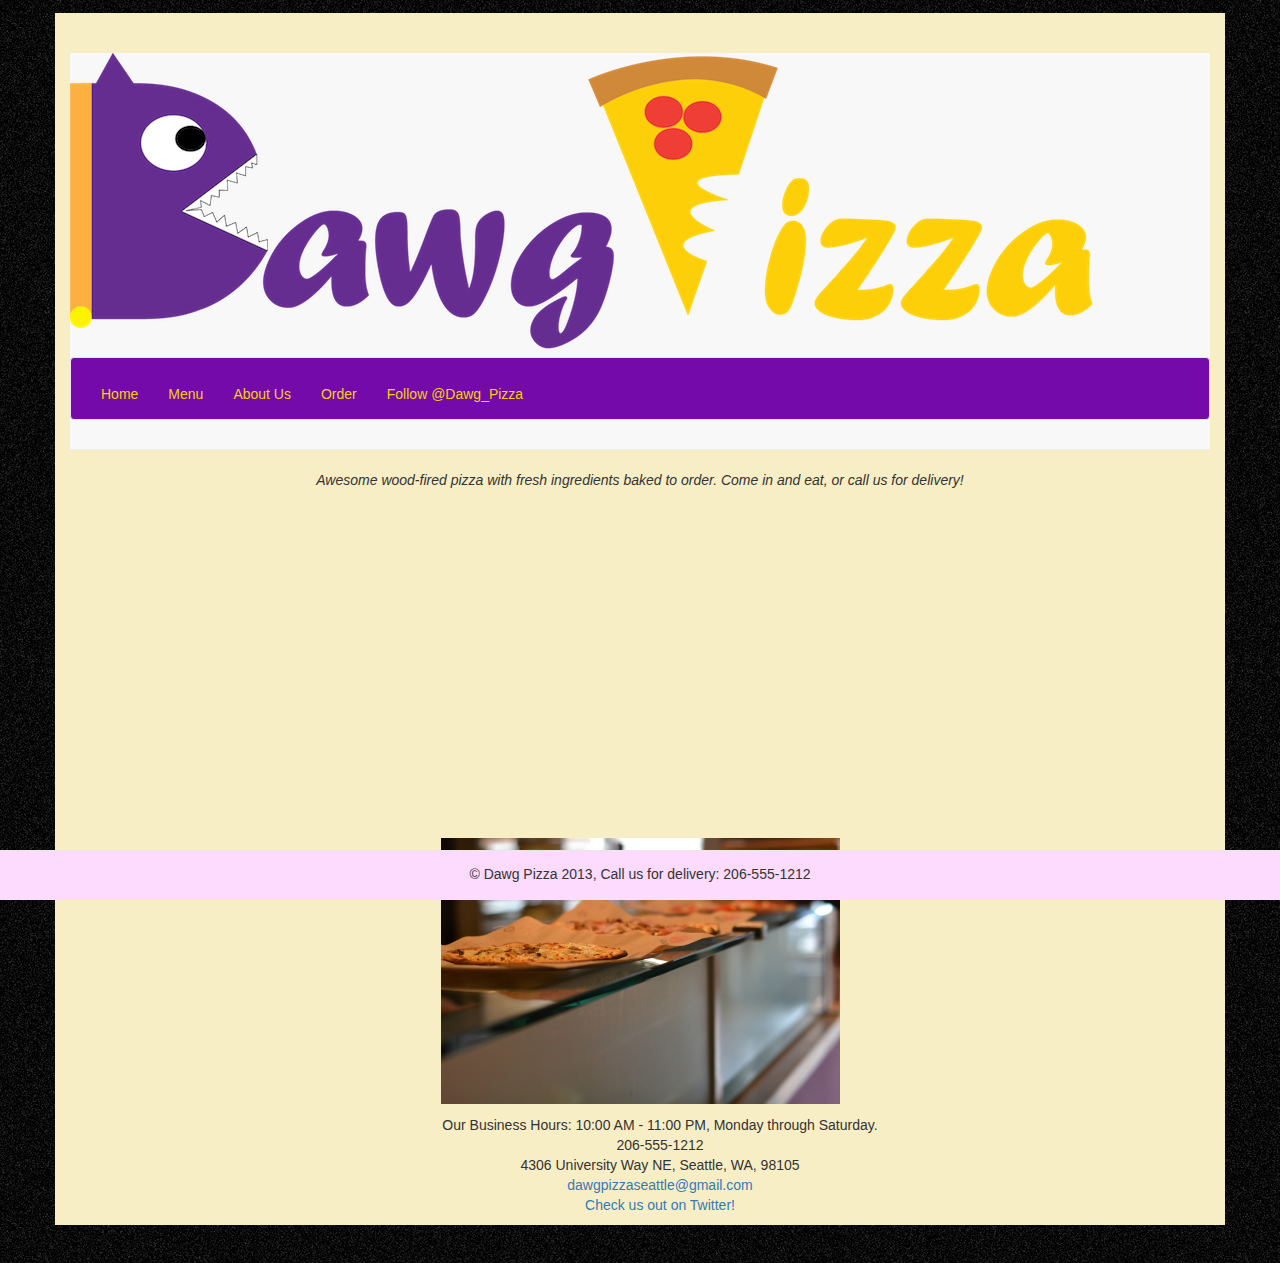
<file: index.html>
<!doctype html>
<!--
William Smyth May
2013-11-07
This is the Dawg Pizza 3.0 Home Page
Fully mobile compatible.
-->
<html>
<head>
    <meta charset="UTF-8">
    <meta name="author" content="wsmay1">
    <meta name="viewport" content="width=device-width, initial-scale=1.0"> 
    <link rel="shortcut icon" href="img/logo.png">
    <title>Dawg Pizza</title>
    
    <!-- hot link to Bootstrap stylesheet -->
    <link rel="stylesheet" href="https://netdna.bootstrapcdn.com/bootstrap/3.0.0/css/bootstrap.min.css">

    <!-- Override Style Sheet -->
    <link rel="stylesheet" href="css/styles.css">
</head>
<body>
	<div class="container">
		<div class="page-header">
			<a href="index.html"><img src="img/logo.png" alt="pizzaLogo" id="logo"></a>
			<nav class="navbar navbar-default topNav" role="navigation">
				<div class="navbar-header">
					<button type="button" class="navbar-toggle" data-toggle="collapse" data-target=".navbar-ex1-collapse">
						<span class="sr-only">Toggle navigation</span>
						<span class="icon-bar"></span>
						<span class="icon-bar"></span>
						<span class="icon-bar"></span>
						<span class="icon-bar"></span>
					</button>
				</div>
				<div class="collapse navbar-collapse navbar-ex1-collapse">
					<ul class="nav navbar-nav">
						<li><a href="index.html">Home</a></li>
						<li><a href="menu.html">Menu</a></li>
						<li><a href="about.html">About Us</a></li>
						<li><a href="order.html">Order</a></li>
						<li><a href="https://twitter.com/Dawg_Pizza" class="twitter-follow-button" data-show-count="false">Follow @Dawg_Pizza</a>
							<script>!function(d,s,id){var js,fjs=d.getElementsByTagName(s)[0],p=/^http:/.test(d.location)?'http':'https';if(!d.getElementById(id)){js=d.createElement(s);js.id=id;js.src=p+'://platform.twitter.com/widgets.js';fjs.parentNode.insertBefore(js,fjs);}}(document, 'script', 'twitter-wjs');</script>
						</li>
					</ul>
				</div>
			</nav>
		</div>
		<p class="center"><em>Awesome wood-fired pizza with fresh ingredients baked to order. Come in and eat, or call us for delivery!</em></p>
		<iframe width="420" height="315" src="//www.youtube.com/embed/HWL__9yDu8I" allowfullscreen></iframe>
		<img src="img/pizza.jpg" alt="pizza" class="pizzaPic">
		<ul class="center">
			<li>Our Business Hours: 10:00 AM - 11:00 PM, Monday through Saturday.</li>
			<li>206-555-1212</li>
			<li>4306 University Way NE, Seattle, WA, 98105</li>
			<li><a href="mailto:dawgpizzaseattle@gmail.com">dawgpizzaseattle@gmail.com</a></li>
			<li><a href="http://www.twitter.com/DawgPizzaSea" id="twitter">Check us out on Twitter!</a></li>
		</ul>
		<div class="navbar navbar-default navbar-fixed-bottom center">
			<p>&copy; Dawg Pizza 2013, Call us for delivery: 206-555-1212</p>
		</div>
	</div>
	<!-- hot links to Bootstrap JavaScript and jQuery (required by Bootstrap) -->
	<script src="https://ajax.googleapis.com/ajax/libs/jquery/1.10.2/jquery.min.js"></script>
	<script src="https://netdna.bootstrapcdn.com/bootstrap/3.0.0/js/bootstrap.min.js"></script>
</body>
</html>
</file>
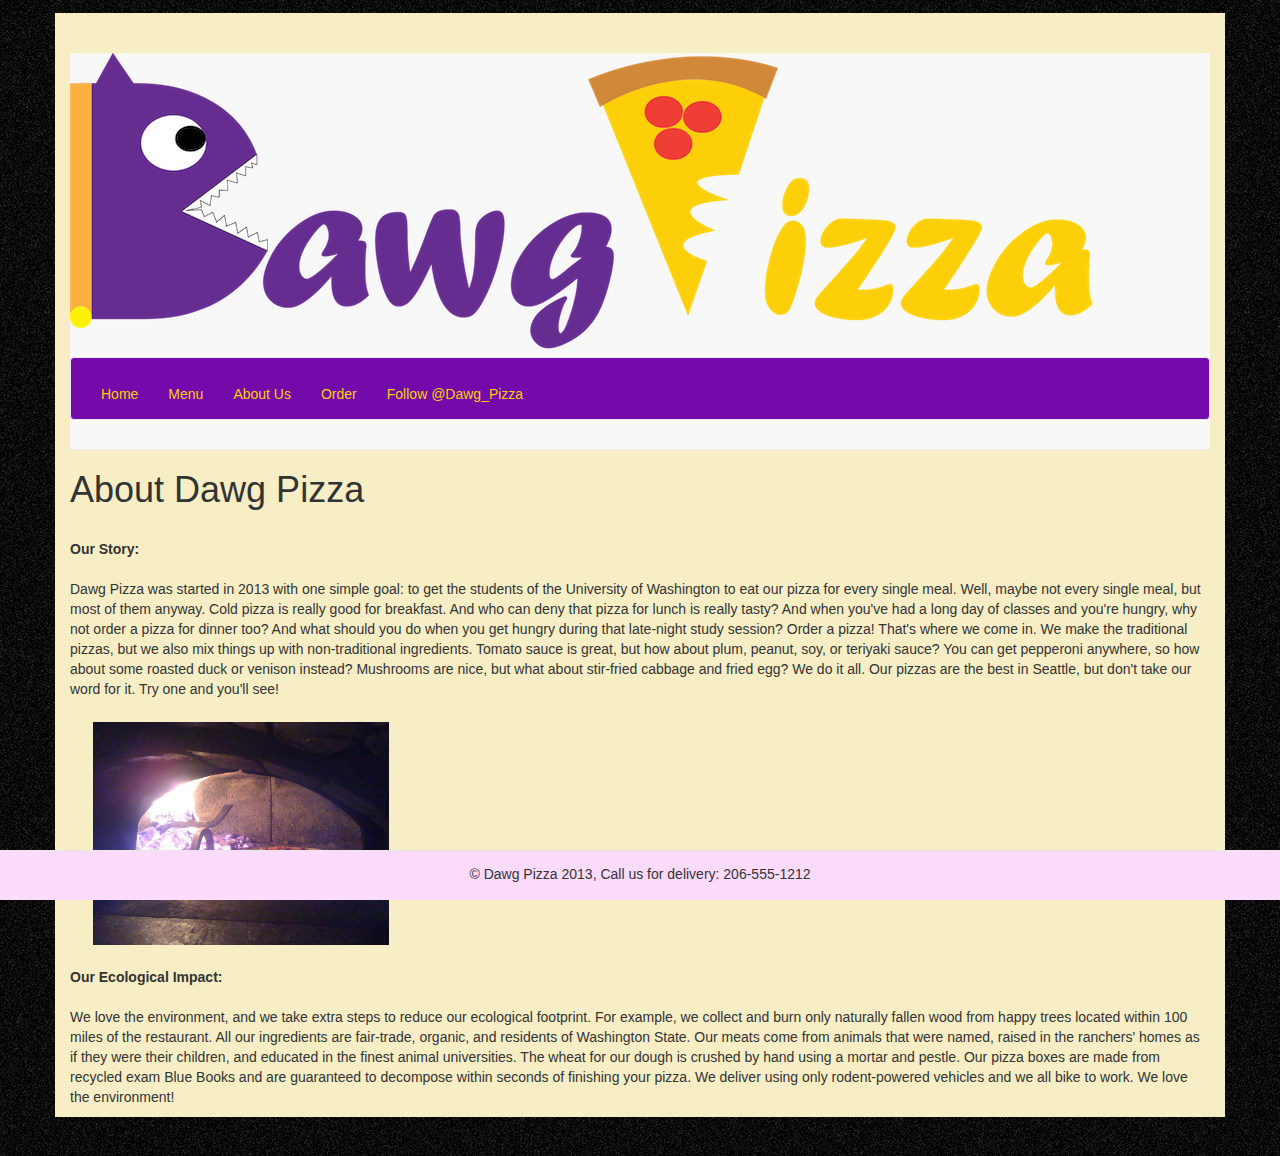
<file: about.html>
<!doctype html>
<!--
William Smyth May
2013-11-07
This is the about page for Dawg Pizza 3.0.
-->
<html>
<head>
    <meta charset="UTF-8">
    <meta name="author" content="wsmay1">
    <meta name="viewport" content="width=device-width, initial-scale=1.0"> 
    <link rel="shortcut icon" href="img/logo.png">
    <title>Dawg Pizza - About</title>
    
    <!-- hot link to Bootstrap stylesheet -->
    <link rel="stylesheet" href="https://netdna.bootstrapcdn.com/bootstrap/3.0.0/css/bootstrap.min.css">

    <!-- Override Style Sheet -->
    <link rel="stylesheet" href="css/styles.css">
</head>
<body>
	<div class="container">
		<div class="page-header">
			<a href="index.html"><img src="img/logo.png" alt="pizzaLogo" id="logo"></a>
			<nav class="navbar navbar-default topNav" role="navigation">
				<div class="navbar-header">
					<button type="button" class="navbar-toggle" data-toggle="collapse" data-target=".navbar-ex1-collapse">
						<span class="sr-only">Toggle navigation</span>
						<span class="icon-bar"></span>
						<span class="icon-bar"></span>
						<span class="icon-bar"></span>
					</button>
				</div>
				<div class="collapse navbar-collapse navbar-ex1-collapse">
					<ul class="nav navbar-nav">
						<li><a href="index.html">Home</a></li>
						<li><a href="menu.html">Menu</a></li>
						<li><a href="about.html">About Us</a></li>
						<li><a href="order.html">Order</a></li>
						<li><a href="https://twitter.com/Dawg_Pizza" class="twitter-follow-button" data-show-count="false">Follow @Dawg_Pizza</a>
							<script>!function(d,s,id){var js,fjs=d.getElementsByTagName(s)[0],p=/^http:/.test(d.location)?'http':'https';if(!d.getElementById(id)){js=d.createElement(s);js.id=id;js.src=p+'://platform.twitter.com/widgets.js';fjs.parentNode.insertBefore(js,fjs);}}(document, 'script', 'twitter-wjs');</script>
						</li>
					</ul>
				</div>
			</nav>
		</div>
		<h1>About Dawg Pizza</h1>
			<p><br><strong>Our Story:</strong><br><br>
				Dawg Pizza was started in 2013 with one simple goal: to get the students of the University of Washington to eat our pizza for every single meal. Well, maybe not every single meal, but most of them anyway. Cold pizza is really good for breakfast. And who can deny that pizza for lunch is really tasty? And when you've had a long day of classes and you're hungry, why not order a pizza for dinner too? And what should you do when you get hungry during that late-night study session? Order a pizza! That's where we come in.

				We make the traditional pizzas, but we also mix things up with non-traditional ingredients. Tomato sauce is great, but how about plum, peanut, soy, or teriyaki sauce? You can get pepperoni anywhere, so how about some roasted duck or venison instead? Mushrooms are nice, but what about stir-fried cabbage and fried egg? We do it all.

				Our pizzas are the best in Seattle, but don't take our word for it. Try one and you'll see!<br>
				
				<img src="img/oven.jpg" alt="Pizza Oven" class="oven">

			<br><strong>Our Ecological Impact:</strong><br><br>
				We love the environment, and we take extra steps to reduce our ecological footprint. For example, we collect and burn only naturally fallen wood from happy trees located within 100 miles of the restaurant. All our ingredients are fair-trade, organic, and residents of Washington State. Our meats come from animals that were named, raised in the ranchers' homes as if they were their children, and educated in the finest animal universities. The wheat for our dough is crushed by hand using a mortar and pestle. Our pizza boxes are made from recycled exam Blue Books and are guaranteed to decompose within seconds of finishing your pizza. We deliver using only rodent-powered vehicles and we all bike to work. We love the environment!</p>
		<div class="navbar navbar-default navbar-fixed-bottom center">
			<p>&copy; Dawg Pizza 2013, Call us for delivery: 206-555-1212</p>
		</div>
	</div>
	<!-- hot links to Bootstrap JavaScript and jQuery (required by Bootstrap) -->
	<script src="https://ajax.googleapis.com/ajax/libs/jquery/1.10.2/jquery.min.js"></script>
	<script src="https://netdna.bootstrapcdn.com/bootstrap/3.0.0/js/bootstrap.min.js"></script>
</body>
</html>
</file>
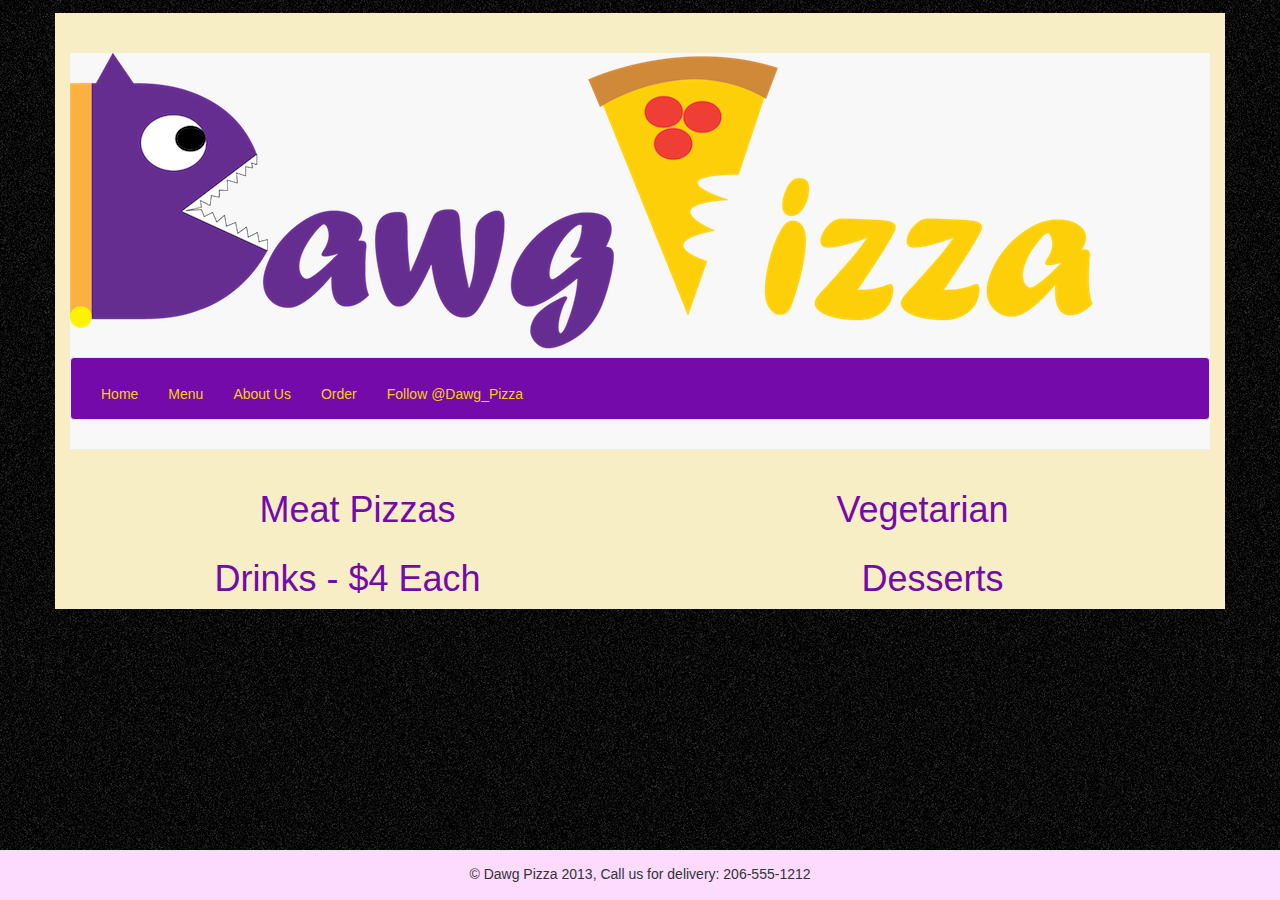
<file: menu.html>
<!doctype html>
<!--
William Smyth May
2013-11-07
This is the Dawg Pizza 3.0 Menu page
-->
<html>
<head>
    <meta charset="UTF-8">
    <meta name="author" content="wsmay1">
    <meta name="viewport" content="width=device-width, initial-scale=1.0"> 
    <link rel="shortcut icon" href="img/logo.png">
    <title>Dawg Pizza - Menu</title>
    
	<!-- hot link to Bootstrap stylesheet -->
    <link rel="stylesheet" href="https://netdna.bootstrapcdn.com/bootstrap/3.0.0/css/bootstrap.min.css">
	
	<!-- Override Style Sheet -->
    <link rel="stylesheet" href="css/styles.css">

	<!-- direct link to menu script -->
	<script src="http://www.dawgpizza.com/orders/menu.js"></script>
	
	<!-- jQuery -->
	<script src="https://ajax.googleapis.com/ajax/libs/jquery/2.0.3/jquery.min.js"></script>
	<!-- my own JavaScript file, which will use the menu data structure -->
	<script src="js/menuProc.js"></script>
	
</head>
<body>
	<div class="container">
		<div class="page-header">
			<a href="index.html"><img src="img/logo.png" alt="pizzaLogo" id="logo"></a>
			<nav class="navbar navbar-default topNav" role="navigation">
				<div class="navbar-header">
					<button type="button" class="navbar-toggle" data-toggle="collapse" data-target=".navbar-ex1-collapse">
						<span class="sr-only">Toggle navigation</span>
						<span class="icon-bar"></span>
						<span class="icon-bar"></span>
						<span class="icon-bar"></span>
					</button>
				</div>
				<div class="collapse navbar-collapse navbar-ex1-collapse">
					<ul class="nav navbar-nav">
						<li><a href="index.html">Home</a></li>
						<li><a href="menu.html">Menu</a></li>
						<li><a href="about.html">About Us</a></li>
						<li><a href="order.html">Order</a></li>
						<li><a href="https://twitter.com/Dawg_Pizza" class="twitter-follow-button" data-show-count="false">Follow @Dawg_Pizza</a>
							<script>!function(d,s,id){var js,fjs=d.getElementsByTagName(s)[0],p=/^http:/.test(d.location)?'http':'https';if(!d.getElementById(id)){js=d.createElement(s);js.id=id;js.src=p+'://platform.twitter.com/widgets.js';fjs.parentNode.insertBefore(js,fjs);}}(document, 'script', 'twitter-wjs');</script>
						</li>
					</ul>
				</div>
			</nav>
		</div>
		<div class="row">
			<div class="col-md-6 one">
				<h1>Meat Pizzas</h1>
			</div>
			<div class="col-md-6 two">
				<h1>Vegetarian</h1>
			</div>
		</div>
		<div class="row">
			<div class="col-md-6 three">
				<h1>Drinks - $4 Each</h1>
			</div>
			<div class="col-md-6 four">
				<h1>Desserts</h1>
			</div>
		</div>
		
		<!-- Templates for the menu sections.  These are always invisible. -->
		<div class="pizza template">
			<h2 class="name"></h2>
			<p class="description"></p>
			<p class="prices"></p>
		</div>
		
		<div class="drink template">
			<h2 class="name"></h2>
		</div>
		
		<div class="dessert template">
			<h2 class="name1"></h2>
		</div>
		<!-- /templates -->
		
				
		<div class="navbar navbar-default navbar-fixed-bottom center">
			<p>&copy; Dawg Pizza 2013, Call us for delivery: 206-555-1212</p>
		</div>
	</div>
	<!-- hot links to Bootstrap JavaScript (required by Bootstrap) -->
   
	<script src="https://netdna.bootstrapcdn.com/bootstrap/3.0.0/js/bootstrap.min.js"></script>
</body>
</html>
</file>
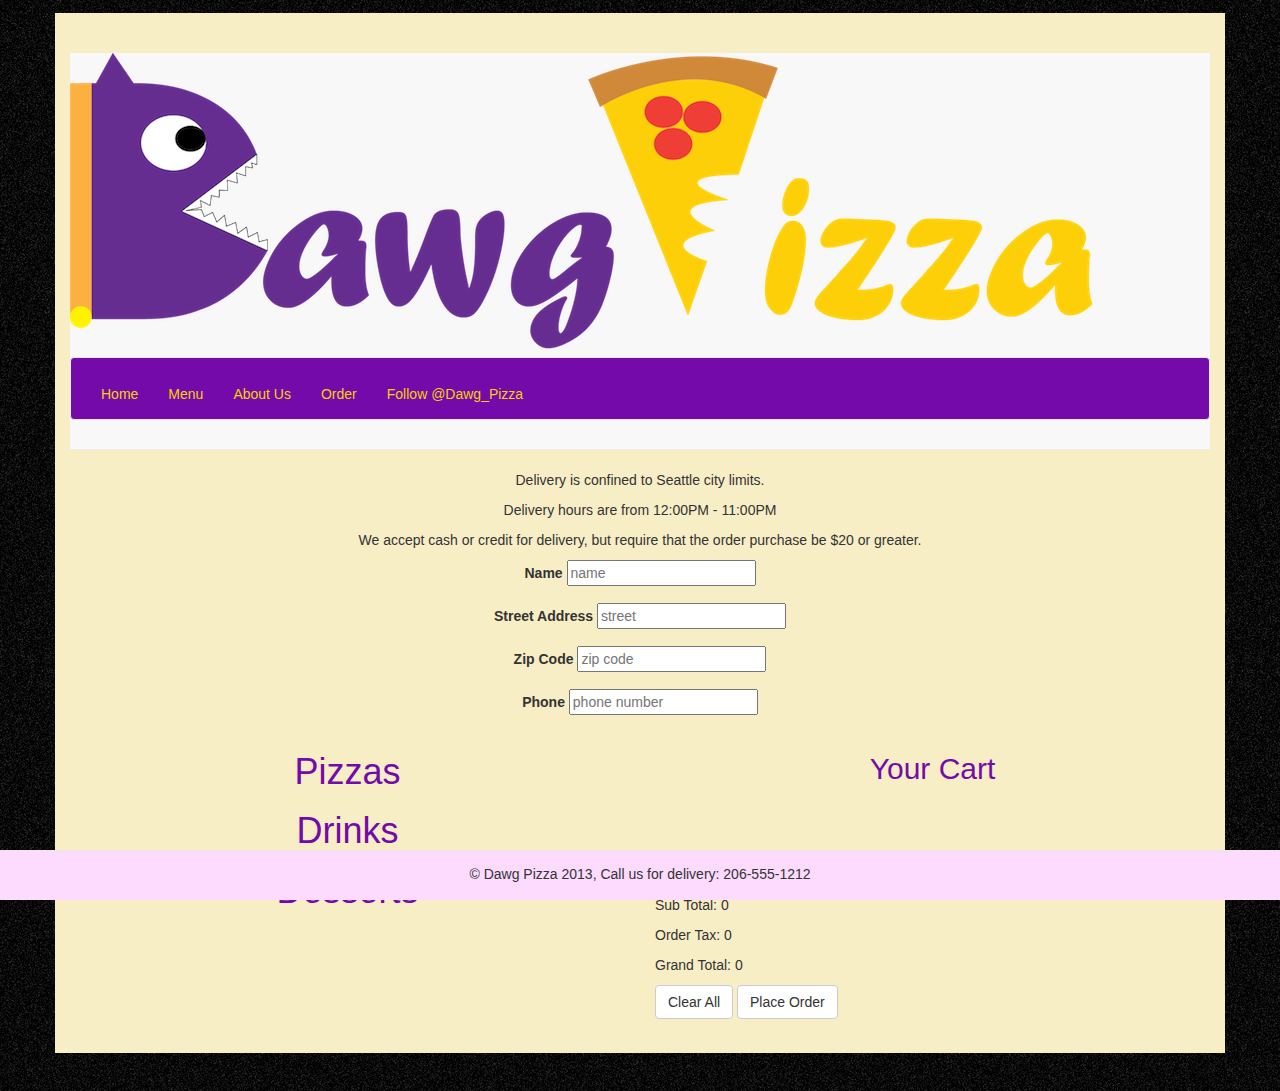
<file: order.html>
<!doctype html>
<!--
William Smyth May
2013-11-07
This is the Dawg Pizza 3.0 Menu page
-->
<html>
<head>
    <meta charset="UTF-8">
    <meta name="author" content="wsmay1">
    <meta name="viewport" content="width=device-width, initial-scale=1.0"> 
    <link rel="shortcut icon" href="img/logo.png">
    <title>Dawg Pizza - Order</title>
    
	<!-- hot link to Bootstrap stylesheet -->
    <link rel="stylesheet" href="https://netdna.bootstrapcdn.com/bootstrap/3.0.0/css/bootstrap.min.css">
	
	<!-- Override Style Sheet -->
    <link rel="stylesheet" href="css/styles.css">

	<!-- direct link to menu script -->
	<script src="http://www.dawgpizza.com/orders/menu.js"></script>
	
	<!-- jQuery -->
	<script src="https://ajax.googleapis.com/ajax/libs/jquery/2.0.3/jquery.min.js"></script>
	
	<!-- my own JavaScript file to display the order item -->
	<script src="js/orderDisp.js"></script>
	
</head>
<body>
	<div class="container">
		<div class="page-header">
			<a href="index.html"><img src="img/logo.png" alt="pizzaLogo" id="logo"></a>
			<nav class="navbar navbar-default topNav" role="navigation">
				<div class="navbar-header">
					<button type="button" class="navbar-toggle" data-toggle="collapse" data-target=".navbar-ex1-collapse">
						<span class="sr-only">Toggle navigation</span>
						<span class="icon-bar"></span>
						<span class="icon-bar"></span>
						<span class="icon-bar"></span>
					</button>
				</div>
				<div class="collapse navbar-collapse navbar-ex1-collapse">
					<ul class="nav navbar-nav">
						<li><a href="index.html">Home</a></li>
						<li><a href="menu.html">Menu</a></li>
						<li><a href="about.html">About Us</a></li>
						<li><a href="order.html">Order</a></li>
						<li><a href="https://twitter.com/Dawg_Pizza" class="twitter-follow-button" data-show-count="false">Follow @Dawg_Pizza</a>
							<script>!function(d,s,id){var js,fjs=d.getElementsByTagName(s)[0],p=/^http:/.test(d.location)?'http':'https';if(!d.getElementById(id)){js=d.createElement(s);js.id=id;js.src=p+'://platform.twitter.com/widgets.js';fjs.parentNode.insertBefore(js,fjs);}}(document, 'script', 'twitter-wjs');</script>
						</li>
					</ul>
				</div>
			</nav>
		</div>
		
		<div class="text center">
			<p>Delivery is confined to Seattle city limits.</p>
			<p>Delivery hours are from 12:00PM - 11:00PM</p>
			<p>We accept cash or credit for delivery, but require that the order purchase be $20 or greater.</p>
			<form class="customer-information">
				<div class="form-group">
					<label for="name">Name</label>
					<input type="text" name="name" id="name" placeholder="name">
				</div>
				<div class="form-group">
					<label for="address">Street Address</label>
					<input type="text" id="address" name="address" placeholder="street">
				</div>
				<div class="form-group">
					<label for="zip">Zip Code</label>
					<input type="text" id="zip" name="zip" placeholder="zip code">
				</div>
				<div class="form-group">
					<label for="tele">Phone</label>
					<input type="tel" id="tele" name="tele" placeholder="phone number">
				</div>
			</form>
		</div>
		
		<div class="orderSpace">
			<div class="row">
				<div class="col-md-6">
					<div class="pizzas">
						<h1>Pizzas</h1>
					</div>
					<div class="drinks">
						<h1>Drinks</h1>
					</div>
					<div class="desserts">
						<h1>Desserts</h1>
					</div>
				</div>
				
				<div class="col-md-6">
					<div class="cart">
						<h2 class="center">Your Cart</h2>
						<div class="cart-container">
						</div>
						<div class="price">
							<p class="sub">Sub Total: 0</p>
							<p class="tax">Order Tax: 0</p>
							<p class="grand">Grand Total: 0</p>
						</div>
						<div class="cart-buttons">
							<button class="btn btn-default clear-all" type="button">Clear All</button>
							<button class="btn btn-default place-order" type="button">Place Order</button>
						</div>
					</div>
				</div>
			</div>
		</div>
		<div class="navbar navbar-default navbar-fixed-bottom center">
			<p>&copy; Dawg Pizza 2013, Call us for delivery: 206-555-1212</p>
		</div>
	</div>
	
	<!-- form that submits the final order -->
	<form class="order" method="POST" action="http://dawgpizza.com/orders/">
		<input class="final-order" name="cart" type="hidden">
	</form>
	
	<!-- Templates for the menu sections.  These are always invisible. -->
	<div class="templates">
		<div class="pizza template">
			<h3 class="name"></h3>
			<p class="description"></p>
			<p class="prices"></p>
			<button class="btn btn-default add-to-cart small" type="button" data-type="pizza" data-name="" data-size="small" data-price="">Small</button>
			<button class="btn btn-defualt add-to-cart medium" type="button" data-type="pizza" data-name="" data-size="medium" data-price="">Medium</button>
			<button class="btn btn-default add-to-cart large" type="button" data-type="pizza" data-name="" data-size="large" data-price="">Large</button>
		</div>
		
		<div class="drink template">
			<h3 class="name"></h3>
			<button class="btn btn-default add-to-cart" type="button" data-type="drink" data-name="" data-size="m" data-price="">Add to Cart</button>
		</div>
		
		<div class="dessert template">
			<h3 class="name1"></h3>
			<button class="btn btn-default add-to-cart" type="button" data-type="dessert" data-name="" data-size="m" data-price="">Add to Cart</button>
		</div>
		
		<div class="cart-item template">
			<p class="name"></p>
			<button class="btn btn-default remove-from-cart" type="button">Remove from order</button>
		</div>
	</div>
	<!-- /templates -->
	
	<!-- JavaScript file to render the cart and place the order -->
	<script src="js/order.js"></script>
	</body>
</html>
</file>
<file: css/styles.css>
/*
William Smyth May
2013-11-25
This is the CSS style sheet for assignment 4.
These are overrides for the bootstrap framework
*/
.center {
	text-align: center;
}

.navbar-default .navbar-nav li a {
	color: #F5D105;
}

.nav {
	margin: auto;
}

.topNav {
	background-color: #750AAB;
}

h2 {
	color: #750AAB;
}

.col-md-6 h1 {
	text-align: center;
	color: #750AAB;
}

.one {
	padding-left: 3%;
}

.two {
	padding-right: 3%;
}

iframe, .pizzaPic {
	margin: 0 auto;
	display: block;
}

iframe {
	border: 0;
}

ul li {
	list-style-type: none;
}

ul {
	padding-top: 1%;
}

#logo, #menu {
	max-width: 100%;
	height: auto;
	width: auto;
}

#menu {
	padding-bottom: 1%;
}

.pizzaPic {
	height: auto;
	width: auto;
	max-width: 35%;
	padding-top: 2%;
}

body {
	background-image: url(../img/background.jpg);
}

.container {
	background-color: white;
	margin-top: 1%;
	margin-bottom: 3%;
	background-color: #F7EEC6;
}

.navbar-fixed-bottom p {
	margin-top: 1%;
}

.navbar-fixed-bottom {
	background-color: #FCDBFF;
	margin-top: 1%;
}

/*Disables footer on mobile devices to avoid text being covered */
@media screen and (max-width: 767px) {
	.navbar-fixed-bottom {
		display: none;
	}
}

.page-header {
	background-color: #f8f8f8;
}

.oven {
	width: 30%;
	padding: 2%;
	margin: 0 auto;
}

.template {
	display: none;
}

.cart-container {
	padding-bottom: 100px;
}

.cart-item p, .cart-buttons {
	display: inline-block;
}

.orderSpace {
	padding-bottom: 3%;
}
</file>
